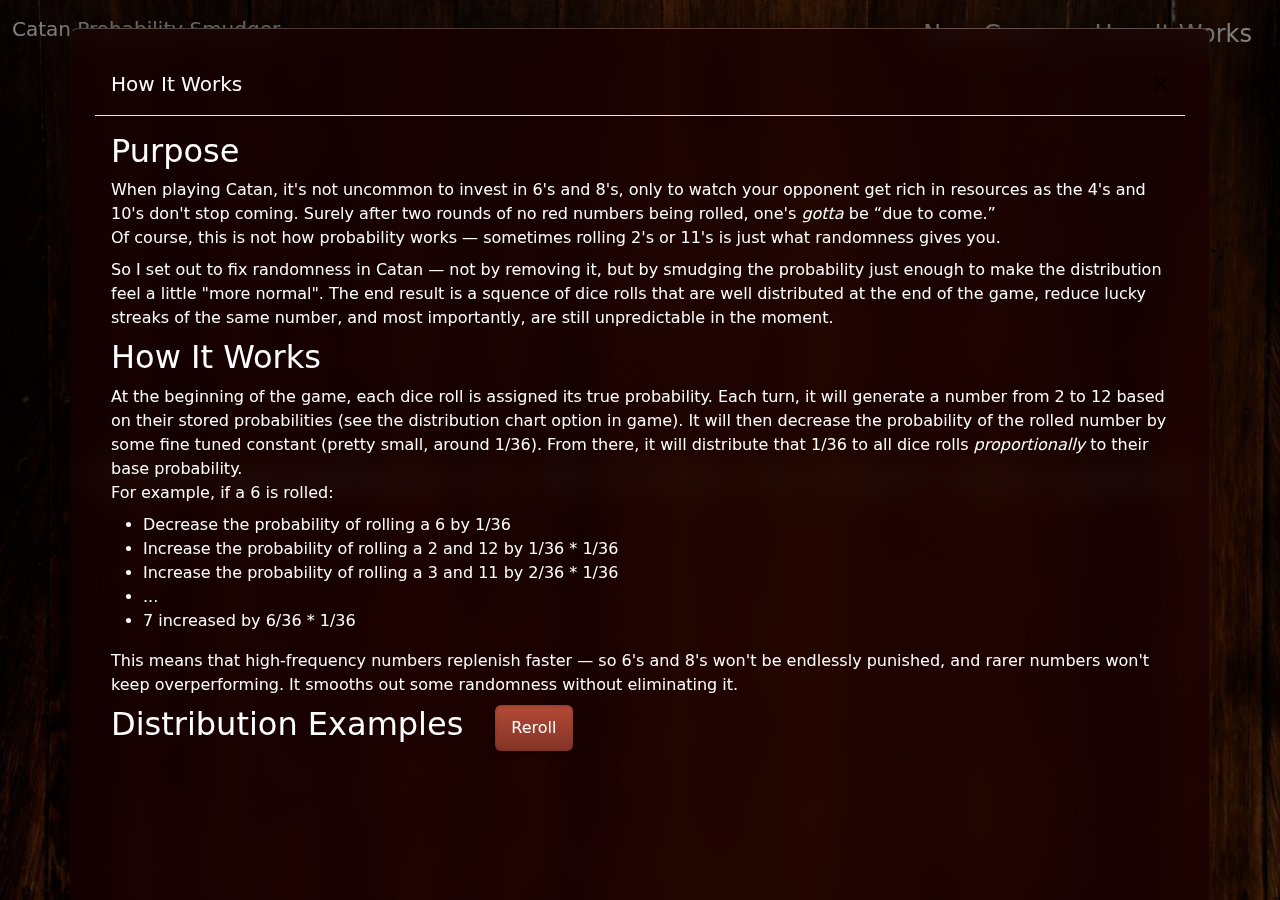
<file: staticWebPage/index.html>
<!DOCTYPE html>
<html lang="en">

<head>
  <meta charset="UTF-8" />
  <meta name="description" content="Catan Dice Roller that smudges probability to make the results better distributed">
  <meta http-equiv="ScreenOrientation" content="autoRotate:disabled">
  <!-- For iOS Safari -->
  <meta name="apple-mobile-web-app-capable" content="yes">
  <meta name="apple-mobile-web-app-status-bar-style" content="black-translucent">

  <link rel="manifest" href="manifest.json">
  <meta name="theme-color" content="#000000">

  <meta name="viewport" content="width=device-width, initial-scale=1.0, maximum-scale=1.0, user-scalable=no">
  <title>Catan Probability Smudger</title>

  <link href="https://cdn.jsdelivr.net/npm/bootstrap@5.3.3/dist/css/bootstrap.min.css" rel="stylesheet" />
  <link rel="stylesheet" href="index.css">

  <link rel="preconnect" href="https://ajax.googleapis.com">
  <link rel="preconnect" href="https://cdn.jsdelivr.net">
  <link rel="preconnect" href="https://cdn.plot.ly">

  <script src="https://cdn.jsdelivr.net/npm/bootstrap@5.3.3/dist/js/bootstrap.bundle.min.js" defer></script>
  <script src="https://cdn.plot.ly/plotly-3.0.1.min.js" defer></script>
  <script src="index.js" defer></script>
  <script src="gameLogic.js" defer></script>
</head>

<body>
  <div class="fullBody">
    <div style="height: 6%">
      <!-- Nav Bar start -->
      <nav class="navbar fixed-top" style="font-size: 1.5rem; height: auto; color: white ;">
        <div class="container-fluid">
          <!-- Left Page Title -->
          <span class="navbar-brand" style="font-size: 1.rem; color: white">Catan Probability Smudger</span>

          <!-- Right Page Title -->
           <!-- Mobile hamburger -->
          <div class="dropdown d-md-none">
            <button class="btn btn-link p-0" type="button" id="dropdownMenuButton" data-bs-toggle="dropdown"
              aria-haspopup="true" aria-expanded="false" style="background: none; border: none;">
              <span class="navbar-toggler-icon"></span>
            </button>
            <div class="dropdown-menu dropdown-menu-end" aria-labelledby="dropdownMenuButton">
              <a href="#" role="button" class="nav-link py-2 newGameBtn" onclick="event.preventDefault();">New Game</a>
              <a href="#" role="button" class="nav-link py-2" id="howItWorksBtnDesktop" onclick="event.preventDefault();">How It Works</a>
              <a href="#" role="button" class="nav-link py-2" style="display: none" id="installBtn" onclick="event.preventDefault();">Install App</a>
            </div>
          </div>

          <!-- web listing -->
          <ul class="navbar-nav d-flex flex-row align-items-center d-none d-md-flex">
            <li class="nav-item me-3">
              <a href="#" role="button" class="nav-link py-2 newGameBtn" onclick="event.preventDefault();">New Game</a>
            </li>
            <li class="nav-item me-3">
              <a href="#" role="button" class="nav-link py-2" id="howItWorksBtnMobile" onclick="event.preventDefault();">How It Works</a>
            </li>
          </ul>
        </div>
      </nav>
      <!-- Nav Bar end -->
    </div>

    <div class="mainBody"> 
      <!-- New Game Modal Begin -->
      <div class="modal fade new-game-modal" tabindex="-1" role="dialog" aria-labelledby="myLargeModalLabel"
        aria-hidden="true">
        <div class="modal-dialog modal-lg">
          <div class="modal-content p-4">
            <div class="modal-header">
              <h5 class="modal-title" id="myLargeModalLabel">New Game Setup</h5>
              <button type="button" class="btn-close ms-auto" data-bs-dismiss="modal" aria-label="Close"></button>
            </div>

            <div class="modal-body">
              <form id="new-game-form">
                <div class="row">
                  <div class="col-md-6">
                    <div class="form-group">
                      <label>Player 1</label>
                      <input type="text" class="form-control" name="player1" placeholder="Enter player 1 name"
                        autocomplete="off">
                    </div>
                  </div>
                  <div class="col-md-6">
                    <div class="form-group">
                      <label>Player 2</label>
                      <input type="text" class="form-control" name="player2" placeholder="Enter player 2 name"
                        autocomplete="off">
                    </div>
                  </div>
                </div>
                <div class="row">
                  <div class="col-md-6">
                    <div class="form-group">
                      <label>Player 3</label>
                      <input type="text" class="form-control" name="player3" placeholder="Enter player 3 name"
                        autocomplete="off">
                    </div>
                  </div>
                  <div class="col-md-6">
                    <div class="form-group">
                      <label>Player 4</label>
                      <input type="text" class="form-control" name="player4" placeholder="Enter player 4 name"
                        autocomplete="off">
                    </div>
                  </div>
                </div>
                <div class="row">
                  <div class="col-md-6">
                    <div class="form-group">
                      <label>Player 5</label>
                      <input type="text" class="form-control" name="player5" placeholder="Enter player 5 name"
                        autocomplete="off">
                    </div>
                  </div>
                  <div class="col-md-6">
                    <div class="form-group">
                      <label>Player 6</label>
                      <input type="text" class="form-control" name="player6" placeholder="Enter player 6 name"
                        autocomplete="off">
                    </div>
                  </div>
                </div>

                <div class="form-check mt-3">
                  <input type="checkbox" class="form-check-input" id="citiesKnights" name="citiesKnights">
                  <label class="form-check-label" for="citiesKnights">Play with Cities and Knights?</label>
                </div>

                <div class="form-check mt-3">
                  <input type="checkbox" class="form-check-input" id="randomPlayer" name="randomPlayer">
                  <label class="form-check-label" for="randomPlayer">Choose random starting player?</label>
                </div>
              </form>
            </div>

            <div class="modal-footer">
              <button type="submit" form="new-game-form" class="btn btn-custom">Start Game</button>
            </div>
          </div>
        </div>
      </div>
      <!-- New Game Modal End -->
      <!-- Rotate screen Modal Start -->
      <div class="modal fade rotate-modal" id="rotateModal" tabindex="-1" role="dialog" aria-labelledby="rotateModalLabel" aria-hidden="true" data-bs-backdrop="static" data-bs-keyboard="false">
        <div class="modal-dialog modal-xl">
          <div class="modal-content p-4">
            <h2 style="font-size: 2rem">Please rotate to portrait mode</h2>
          </div>
        </div>
      </div>
      <!-- Rotate Modal End -->
      <!-- End Game Modal Begin -->
      <div class="modal fade game-finish-modal" id="endGameModal" tabindex="-1" role="dialog" aria-labelledby="gameFinishModalLabel" aria-hidden="true">
        <div class="modal-dialog modal-lg">
          <div class="modal-content p-4">
            <div class="modal-header">
              <h5 class="modal-title" id="gameFinishModalLabel">Game Summary</h5>
              <button type="button" class="btn-close ms-auto" data-bs-dismiss="modal" aria-label="Close"></button>
            </div>

            <div class="modal-body">
              <div class="mb-4">
                <p id="player-time-summary"></p>
              </div>

              <div id="dice-roll-chart"> </div>

              <div class="mt-4">
                <h5 id="total-rolls-text">Total Rolls</h5>
              </div>
            </div>

            <div class="modal-footer">
              <button type="button" class="btn btn-custom" data-bs-dismiss="modal">Close</button>
            </div>
          </div>
        </div>
      </div>
      <!-- End Game Modal End -->
      <!-- How It Works Modal Begin -->
      <div class="modal fade how-it-works-modal" role="dialog">
        <div class="modal-dialog modal-xl">
          <div class="modal-content p-4">
            <div class="modal-header">
              <h5 class="modal-title" id="myLargeModalLabel">How It Works</h5>
              <button type="button" class="btn-close ms-auto" data-bs-dismiss="modal" aria-label="Close"></button>
            </div>

            <div class="modal-body">
              <h2>Purpose</h2>
              <span>
                When playing Catan, it's not uncommon to invest in 6's and 8's, only to watch your opponent get rich in
                resources as the 4's and 10's don't stop coming. Surely after two rounds of no red numbers being rolled,
                one's <i>gotta</i> be “due to come.”<br class="spaced">
                Of course, this is not how probability works — sometimes rolling 2's or 11's is just what randomness
                gives you.</span>
              <span>
                So I set out to fix randomness in Catan — not by removing it, but by smudging the probability just enough to
                make the distribution feel a little "more normal". The end result is a squence of dice rolls that are well distributed
                at the end of the game, reduce lucky streaks of the same number, and most importantly, are still unpredictable in the
                moment.
              </span>

              <h2>How It Works</h2>
              <span>
                At the beginning of the game, each dice roll is assigned its true probability. Each turn, it will generate a number from 2
                to 12 based on their stored probabilities (see the distribution chart option in game). It will then decrease the
                probability of the rolled number by some fine tuned constant (pretty small, around 1/36). From there, it will distribute
                that 1/36 to all dice rolls <i>proportionally</i> to their base probability.<span>
                <span>For example, if a 6 is rolled:</span>
              <ul>
                <li>
                  Decrease the probability of rolling a 6 by 1/36
                </li>
                <li>
                  Increase the probability of rolling a 2 and 12 by 1/36 * 1/36
                </li>
                <li>
                  Increase the probability of rolling a 3 and 11 by 2/36 * 1/36
                </li>
                <li>
                  ...
                </li>
                <li>
                  7 increased by 6/36 * 1/36
                </li>
              </ul>
              <span>This means that high-frequency numbers replenish faster — so 6's and 8's won't be endlessly punished, and
              rarer numbers won't keep overperforming. It smooths out some randomness without eliminating it.</span>

              <div style="display: flex; flex-direction: row; width: 100%">
                <h2 style="margin-right: 2rem">Distribution Examples</h2>
                <button type="button" class="btn btn-custom" id="rerollBtn">Reroll</button>
              </div>
              <div class="exampleDistContainer">
                <div id="real" class="exampleDist"></div>
                <div id="smudged" class="exampleDist"></div>
              </div>
              <span>Above are two histograms plotting the frequency of each roll after 72 simulated rolls (about how many turns per game of Catan)</span>
              <ul>
                <li id="left">
                  The left graph shows results from fair dice
                </li>
                <li id="right">
                  The right uses the smudged algorithm
                </li>
              </ul>
              <span> You'll notice that the fair dice can produce very uneven distributions — some numbers appear far more or
              less often than expected, creating sharp spikes or dips in the histogram.</span>
              <span>The smudged dice don't eliminate luck, but they tighten the standard deviation, producing a more
              consistent curve on average and increasing the skill element in the game.</span>
              <span>Click through to view more examples and compare for yourself.</span>

              <h2>Share Your Thoughts</h2>
              <span>Suggestions? Feel free to let me know! Whether it be bug fixes, feature requests, algorithm
                improvements, or anything else. Email me at catansmudger@gmail.com. If you know someone who'd find this project
                interesting, please feel free to share the website!</span>

              <span>© 2025. All rights reserved.  </span>

                <button type="button" class="btn btn-custom newGameBtn">Start a New Game</button>
            </div>


          </div>
        </div>
      </div>
      <!-- How It Works Modal End -->

      <div id="mainResultsDiv" class="textOutputDiv">
        <h2 id="player-text" class="text-center"></h2>
        <div id="mainRollDiv">
            <div id="dice_row">
              <div class="dice_image" id="die1"></div>
              <div class="dice_image" id="die2"></div>
              <div class="dice_image" id="die3"></div>
            </div>
          <div id="barbBoardDiv"> </div>
        </div>
        <div class="statsDiv">
          <div id="probDist"></div>
          <div id="timeDiv">
            <h2 id="time-text" class="text-center"></h2>
            <h2 id="avg-time-text" class="text-center"></h2>
          </div>
        </div>
      </div>

      <!-- Popup drawer for buttons -->
      <button id="buttonReveal" class="btn btn-custom" type="button" data-bs-toggle="offcanvas" data-bs-target="#offcanvasBottom" aria-controls="offcanvasBottom">▲</button>

      <div class="offcanvas" tabindex="-1" id="offcanvasBottom" aria-labelledby="offcanvasBottomLabel">
        <div class="offcanvas-header">
          <h5 class="offcanvas-title" id="offcanvasBottomLabel">Game Options</h5>
          <button type="button" class="btn-close" data-bs-dismiss="offcanvas" aria-label="Close"></button>
        </div>

        <div class="offcanvas-body large offcanvas-scroll-fix">
          <!-- Buttons themselves -->
          <div class="button-container">
            <div class="form-group mb-3">
              <label class="form-check-label d-flex align-items-center">
                <input type="checkbox" class="form-check-input me-2" id="toggleDist">
                Show distribution
              </label>
            </div>

            <div class="form-group mb-3">
              <label class="form-check-label d-flex align-items-center">
                <input type="checkbox" class="form-check-input me-2" id="toggleTime1">
                Show current time
              </label>
            </div>

            <div class="form-group mb-3">
              <label class="form-check-label d-flex align-items-center">
                <input type="checkbox" class="form-check-input me-2" id="toggleTime2">
                Show time averages
              </label>
            </div>

            <button class="btn btn-custom large-btn" id="undoBtn" type="button">
              Undo
            </button>

            <button class="btn btn-custom large-btn" id="skipBtn" type="button" style="display: none">
              Skip Roll
            </button>

            <button class="btn btn-custom large-btn" id="pauseBtn" type="button">
              Pause
            </button>

            <button class="btn btn-custom large-btn" id="finishBtn" type="button">
              Finish Game
            </button>

          </div>
        </div>
      </div>
    </div>
  </div>
  <script>
    let deferredPrompt;
    const installBtn = document.getElementById('installBtn');
  
    // Only fires on Android and laptops
    window.addEventListener('beforeinstallprompt', (e) => {
      e.preventDefault();
  
      deferredPrompt = e;
      installBtn.style.display = 'block';
  
      installBtn.addEventListener('click', () => {
        deferredPrompt.prompt();
        deferredPrompt.userChoice.then((choiceResult) => {
          deferredPrompt = null;
          installBtn.style.display = 'none';
        });
      });
    });

    const isIOS = () => {
      return /iPad|iPhone|iPod/.test(navigator.userAgent) && !window.MSStream;
    };

    const isInStandaloneMode = () => {
      return ('standalone' in window.navigator) && window.navigator.standalone;
    };

    document.addEventListener('DOMContentLoaded', () => {
      if (isIOS() && !isInStandaloneMode()) {
        installBtn.style.display = 'block';

        installBtn.addEventListener('click', () => {
          alert("To install this app, tap the Share button and then 'Add to Home Screen'.");
        });
      }
    });
  </script>
</body>

</html>
</file>
<file: staticWebPage/index.css>
:root {
    --popup-bg-color: rgba(20, 1, 1, 0.8); 
}

html {
    height: 100%;
    margin: 0;
}

body {
    background-image: url('woodBackground.jpg');
    background-size: cover;
    background-repeat: no-repeat;
    background-attachment: fixed;
    background-position: center;

    display: flex;
    height: 100%;
}

nav {
    flex: 0 0 auto;
}

span {
    display: block;
    margin-bottom: 0.5em;
}

.btn-custom {
    background-color: #833426;
    background-image: linear-gradient(to bottom, #b44936, #833426);
    color: white;
    border: none;
    border-radius: 6px;
    padding: 8px 16px;
    font-weight: 500;
    box-shadow: 0 2px 6px rgba(0,0,0,0.3);
    transition: background-color 0.2s, transform 0.1s;
    box-shadow: 0 2px 6px rgba(0,0,0,0.3); /* Keep your existing outer shadow */
    box-shadow: inset 0 1px 3px rgba(0,0,0,0.2), 0 2px 6px rgba(0,0,0,0.3); /* New inner shadow + existing outer shadow */
}

.btn-custom:hover {
    background-color: #833426;
    transform: translateY(-1px);
    color: white;
    font-weight: bold;
}

.btn-custom:active {
    background-color: #833426 !important;
    color: white;
    transform: translateY(0);
}

.btn-glossy {
    background-color: var(--popup-bg-color);
    backdrop-filter: blur(15px) saturate(180%);
    -webkit-backdrop-filter: blur(15px) saturate(180%);
    border-top: 1px solid rgba(255, 255, 255, 0.2);
    box-shadow: 0 -10px 30px rgba(0, 0, 0, 0.3);
    color: white;
}

.nav-link {
    cursor: pointer;
    color: white;
    margin-left: 1.5rem;
}

.navbar {
    display: block;
}

.nav-link, .navbar-brand, #player-text {
    user-select: none;
    -webkit-user-select: none;
    -ms-user-select: none;
}

br.spaced {
    display: block;
    margin-bottom: 0.5em;
  }


* {
    color: white;
}

.modal-content {
    background-color: var(--popup-bg-color);
    backdrop-filter: blur(15px) saturate(180%);
    -webkit-backdrop-filter: blur(15px) saturate(180%);
    border-top: 1px solid rgba(255, 255, 255, 0.2);
    /* border-right: 1px solid rgba(255, 255, 255, 0.2); */
    box-shadow: 0 -10px 30px rgba(0, 0, 0, 0.3);
    color: white;
}

.btn-close, .navbar-toggler-icon {
    --bs-btn-close-color: white;
}

.fullBody {
    display: flex;
    flex-direction: column;
    height: 100%;
    width: 100%
}

.button-container {
    display: flex;
    flex-direction: column;
    align-items: center;
    width: 100%;
    margin-right: 5%;
}

.subbutton-container {
    /* margin: 5%; */
    display: flex;
    flex-direction: row;
    width: 100%;
    height: 15%;
    margin-bottom: 3.5rem;
}

.modal {
    z-index: 1055;
    /* display: block; */
}

.modal-backdrop {
    z-index: 1050;
}

.form-group {
    margin: 1rem;
}

.large-btn {
    height: 20%;
    width: 90%;
    font-size: 2.6rem;
    margin: 3% 5%;
    justify-content: center;
    align-items: center;
}

.small-btn {
    width: 40%;
    height: 100%;
    font-size: 2rem;
    margin: 5% 5%;
}

.dropdown-menu {
    font-size: 1rem;
    background-color: var(--popup-bg-color);
    backdrop-filter: blur(15px) saturate(180%);
    -webkit-backdrop-filter: blur(15px) saturate(180%);
    border-top: 1px solid rgba(255, 255, 255, 0.2);
    box-shadow: 0 -10px 30px rgba(0, 0, 0, 0.3);
    color: white;
}

button:disabled {
    opacity: 1;
    pointer-events: none;
    cursor: default;
}

#mainResultsDiv {
    width: 100vw;
    height: 100%;
    flex: 1;
    display: flex;
    flex-direction: column;
    justify-content: center;
    align-items: center;
}

#prevRollDiv {
    background-color: rgba(200, 200, 200, 0.5);
    position: absolute;
    width: 15rem;
    flex: 1;
    display: none;
    flex-direction: column;
    justify-content: center;
    align-items: center;
    margin: 3vh;
    padding: 0.7rem;
    border-radius: 2rem;
    max-width: 40vw;

    font-size: clamp(1rem, 5vw, 3rem);
    white-space: nowrap;
}

#mainRollDiv {
    display: none;
    flex-direction: row;
    justify-content: center;
    align-items: center;
    margin-bottom: 1rem;
    height: 50%;
    width: 80%
}

#probDist {
    width: 60%;
    height: 100%;
    display: none;
    /* margin-bottom: 0.5rem */
}

.statsDiv {
    display: none;
    /* display: flex; */
    flex-direction: row;
    justify-content: center;
    align-items: center;
    width: 80%;
    height: 30%;
    margin-bottom: 1rem;
}

#timeDiv {
    display: none;
    flex-direction: row;
    justify-content: center;
    align-items: center;
    /* width: 50%; */
    height: 100%;
    flex: 1;
}

#time-text, #avg-time-text {
    width: 50%;
    font-size: 5vw;
    display: none;
    margin: 1rem;
}
/* 
#time-text {
    font-size: 5vw;
} 
*/
.mainBody {
    display: flex;
    flex-direction: row;
    width: 100%;
    height: 94%;
    flex: 1;
}

#playerBoardDiv {
    margin-right: 3rem;
    width: 100%
}

#dice_row {
    display: flex;
    flex-direction: row;
    justify-content: center;
    /* justify-content: space-between; */
    align-items: center;
    aspect-ratio: 3 / 1;
    padding: 0.26rem;
    box-sizing: border-box;
    width: 50%;
    height: auto;
    max-height: 100%;
}

#prev_dice_row {
    display: flex;
    flex-direction: row;
    /* justify-content: space-between; */
    justify-content: center;
    align-items: center;
    aspect-ratio: 3 / 1;
    padding: 0.26rem;
    box-sizing: border-box;
    width: 100%;
    height: auto;
    max-height: 100%;
}

#barbBoardDiv {
    aspect-ratio: 6.05 / 5.54;
  
    width: 50%;
    height: auto;

    max-height: 100%;
  
    background-image: url('BarbBoards.png');
    background-size: 200% 400%;
    background-repeat: no-repeat;
    /* background-position: 0% 0%; */
    /* background-size: cover; */
    background-position: center;
    display: none;
  
    margin: auto;
}

.dice_image {
    height: 100% !important;
    aspect-ratio: 1/1;
    color-scheme: light;
    background-image: url('catanDice.png');
    background-size: 400% 400%;
    background-repeat: no-repeat;
    border: 6px solid #000000 !important;
    border-radius: 10%;
    display: none;
    margin: 3%;
}

#die1 #die2 #die3, #prev_die1 #prev_die2 #prev_die3 {
    background-position: 0% 0%;
}

#buttonReveal {
    display: none;
}

.offcanvas {
    width: 30%;
    height: 100%;
}

.offcanvas-body {
    width: 100%;
}

.offcanvas-scroll-fix {
    overflow-y: auto;
    overflow-x: hidden;
    padding-right: 1rem;
    box-sizing: border-box;
}

.offcanvas-end, .offcanvas-bottom {
    background-color: var(--popup-bg-color);
    backdrop-filter: blur(15px) saturate(180%);
    -webkit-backdrop-filter: blur(15px) saturate(180%);
    border-top: 1px solid rgba(255, 255, 255, 0.2);
    box-shadow: 0 -10px 30px rgba(0, 0, 0, 0.3);
    color: white;
}

.exampleDist {
    width: 26vw;
    height: 26vh;
    margin: 1.0rem
}

.exampleDistContainer {
    display: flex;
    flex-direction: row;
    width: 100%;
    height: 40vh;
    justify-content: center;
    margin-bottom: 1rem;
}

#real, #smudged {
    width: 50%;
    height: 100%;
}

#dice-roll-chart {
    width: 100%;
    height: 30vh;
}

#player-text {
    margin: 0.5rem;
    font-size: 3rem;
}

#rotateModal {
    display: none;
}

#next-player {
    display: none;
    font-size: 2rem;
}

/* @media (prefers-color-scheme: dark) {
    #smudged {
        filter: invert(1) hue-rotate(180deg);
        -webkit-filter: invert(1) hue-rotate(180deg);
    }
} */

@media (orientation: portrait) {
    body {
        height: 100%;
    }

    .mainBody {
        flex-direction: column;
    }

    #mainRollDiv {
        flex-direction: column;
        width: 90%;
        /* flex: 1; */
    }

    #dice_row {
        width: 100%;
        height: auto;
        max-width: 90%;
        max-height: 90%;
    }

    #barbBoardDiv {
        width: auto;
        height: 100%;
    }

    .offcanvas.offcanvas-bottom {
        width: 100%;
        height: 80vh;
    }

    #player-text {
        font-size: 2rem;
    }

    #next-player {
        font-size: 1rem;
    }

    .exampleDistContainer {
        display: flex;
        flex-direction: column;
        width: 100%;
        height: 40vh;
        justify-content: center;
    }

    #real, #smudged {
        width: 90%;
        height: 50%;
    }
    
    .statsDiv {
        width: 90%;
    }

    .btn-close, .navbar-toggler-icon {
        filter: invert(1);
        --bs-btn-close-color: white;
    }

    #avg-time-text {
        font-size: 3vw;
    }

    .form-group {
        margin: 0.26rem;
    }

    #prevRollDiv {
        width: 70vw;
        flex-direction: row;
        max-width: 70vw;
    }
}

@media only screen and (orientation: landscape) and (max-width: 768px) {
    #mainResultsDiv, .navbar, #buttonReveal {
        display: none;
    }

    #rotateModal {
        display: block;
    }
}
</file>
